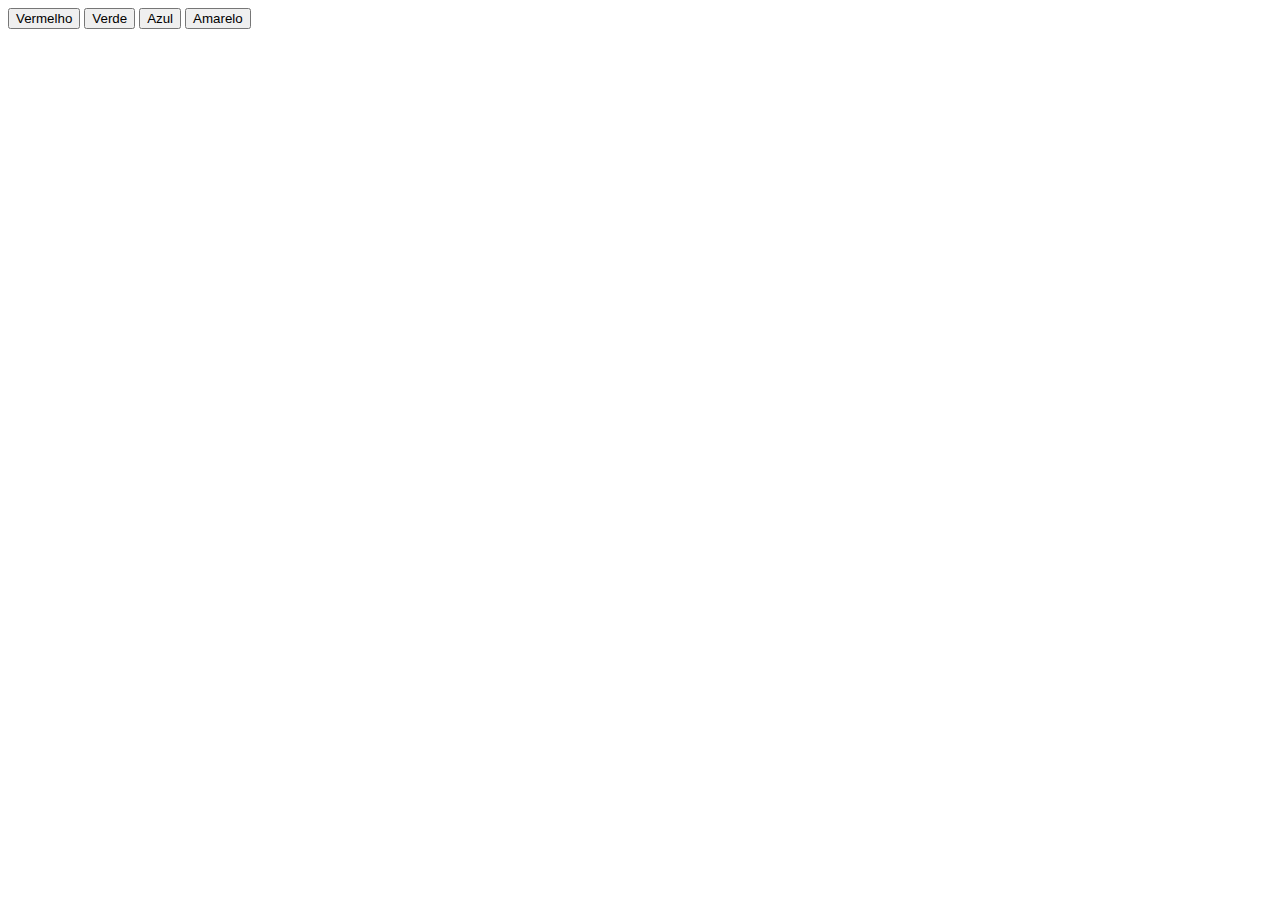
<file: Exercicio01/index.html>
<!DOCTYPE html>
<html lang="pt-br">
<head>
    <meta charset="UTF-8">
    <meta name="viewport" content="width=device-width, initial-scale=1.0">
    <title>Document</title>
    <script src="javascript.js"></script>
</head>
<body>
    <form id="colorForm">
        <button type="button" onclick="cor()">Vermelho</button>
        <button type="button" onclick="cor2()">Verde</button>
        <button type="button" onclick="cor3()">Azul</button>
        <button type="button" onclick="cor4()">Amarelo</button>
    </form>  
</body>
</html>
</file>
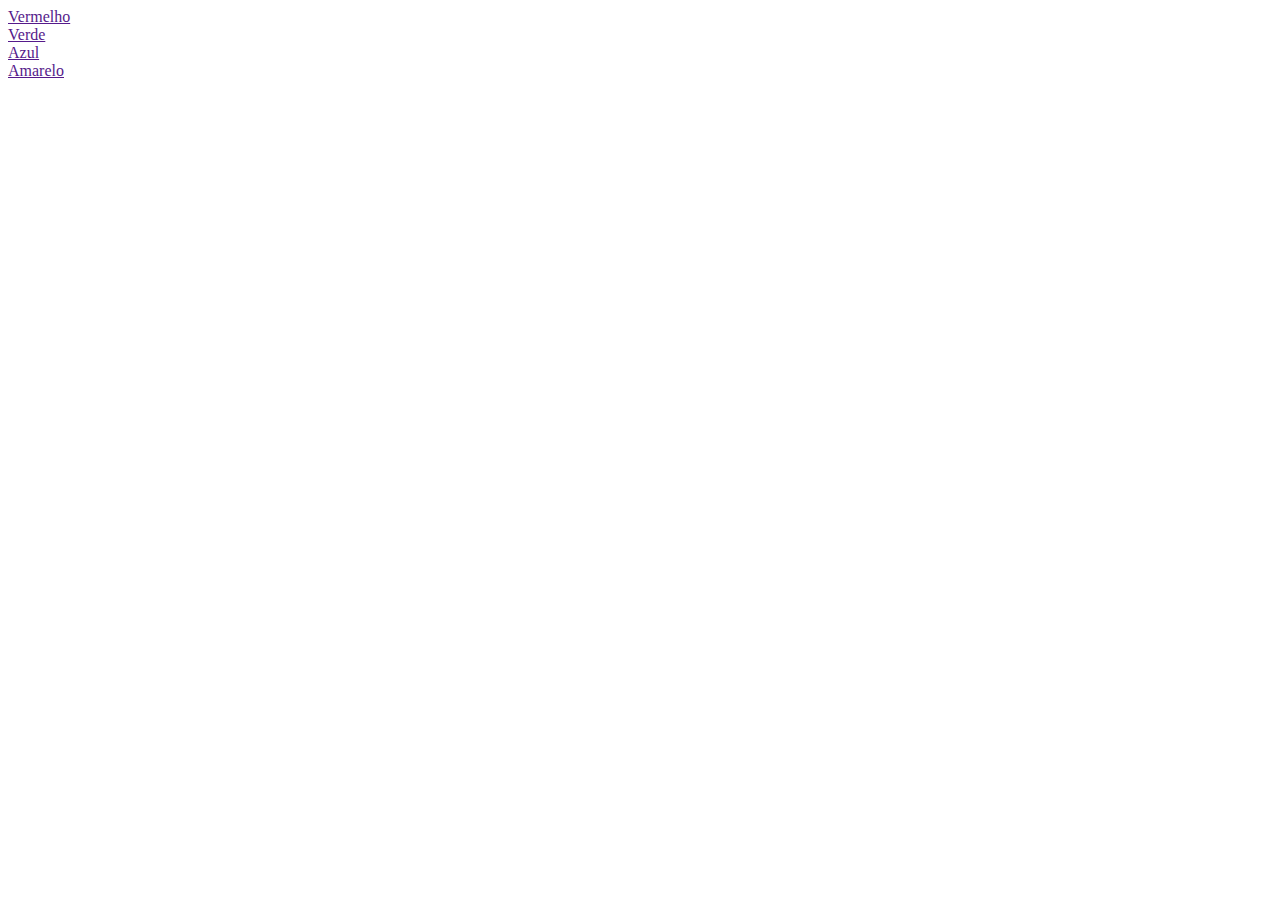
<file: Exercicio02/index.html>
<!DOCTYPE html>
<html lang="pt-br">
<head>
    <meta charset="UTF-8">
    <meta name="viewport" content="width=device-width, initial-scale=1.0">
    <script src="javascript.js"></script>
    <title>Document</title>
</head>
<body>
    <a href="" onmouseover="cor('red')">Vermelho</a><br>
    <a href="" onmouseover="cor('green')">Verde</a><br>
    <a href="" onmouseover="cor('blue')">Azul</a><br>
    <a href="" onmouseover="cor('yellow')">Amarelo</a><br>
</body>
</html>
</file>
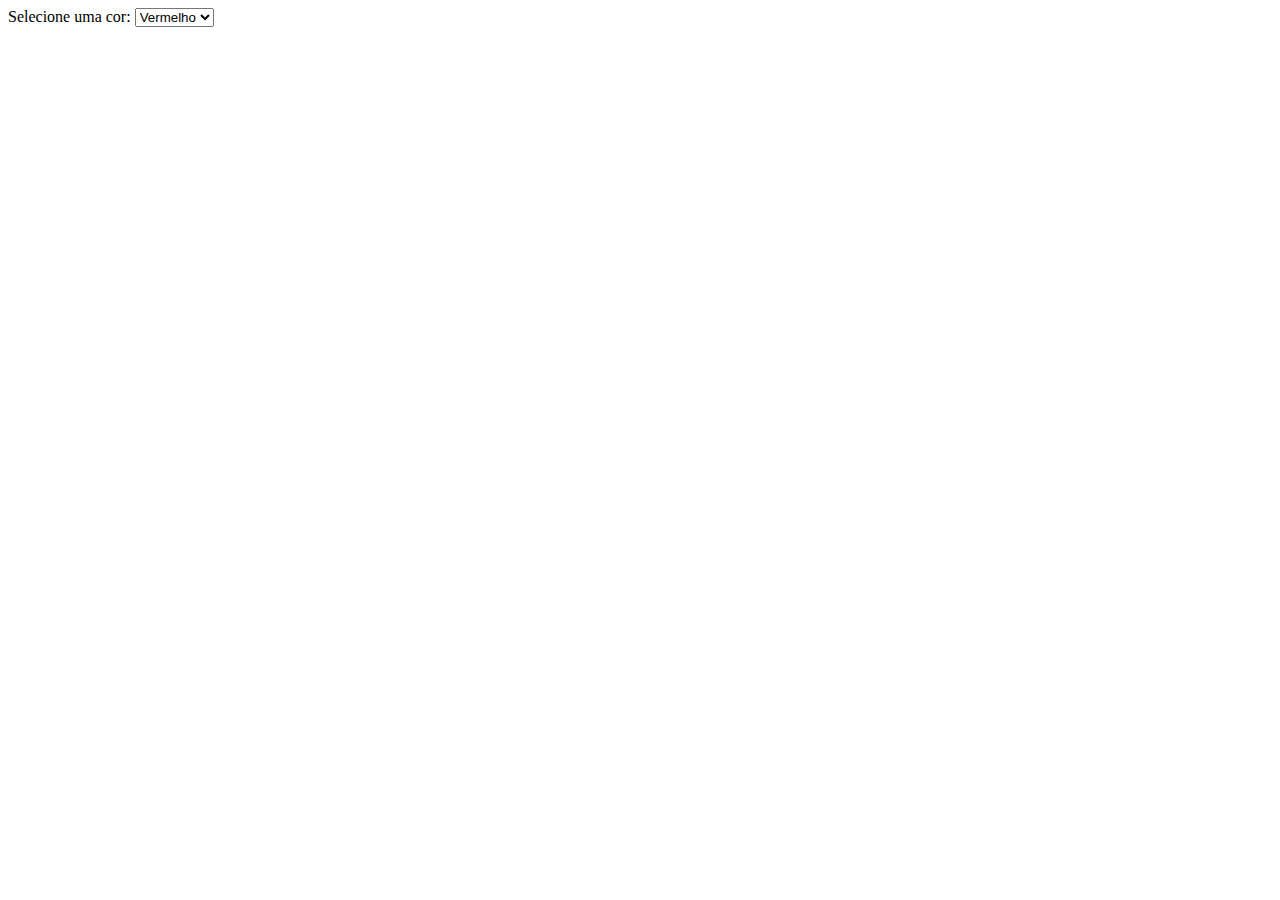
<file: Exercicio03/index.html>
<!DOCTYPE html>
<html lang="pt-br">
<head>
    <meta charset="UTF-8">
    <meta name="viewport" content="width=device-width, initial-scale=1.0">
    <script src="javascript.js"></script>
    <title>Document</title>
</head>
<body>
    <label for="cor">Selecione uma cor:</label>
    <select id="cor" onchange="mudarCor(this.value)">
    <option value="red">Vermelho</option>
    <option value="green">Verde</option>
    <option value="blue">Azul</option>
    <option value="yellow">Amarelo</option>
    </select>   
</body>
</html>
</file>
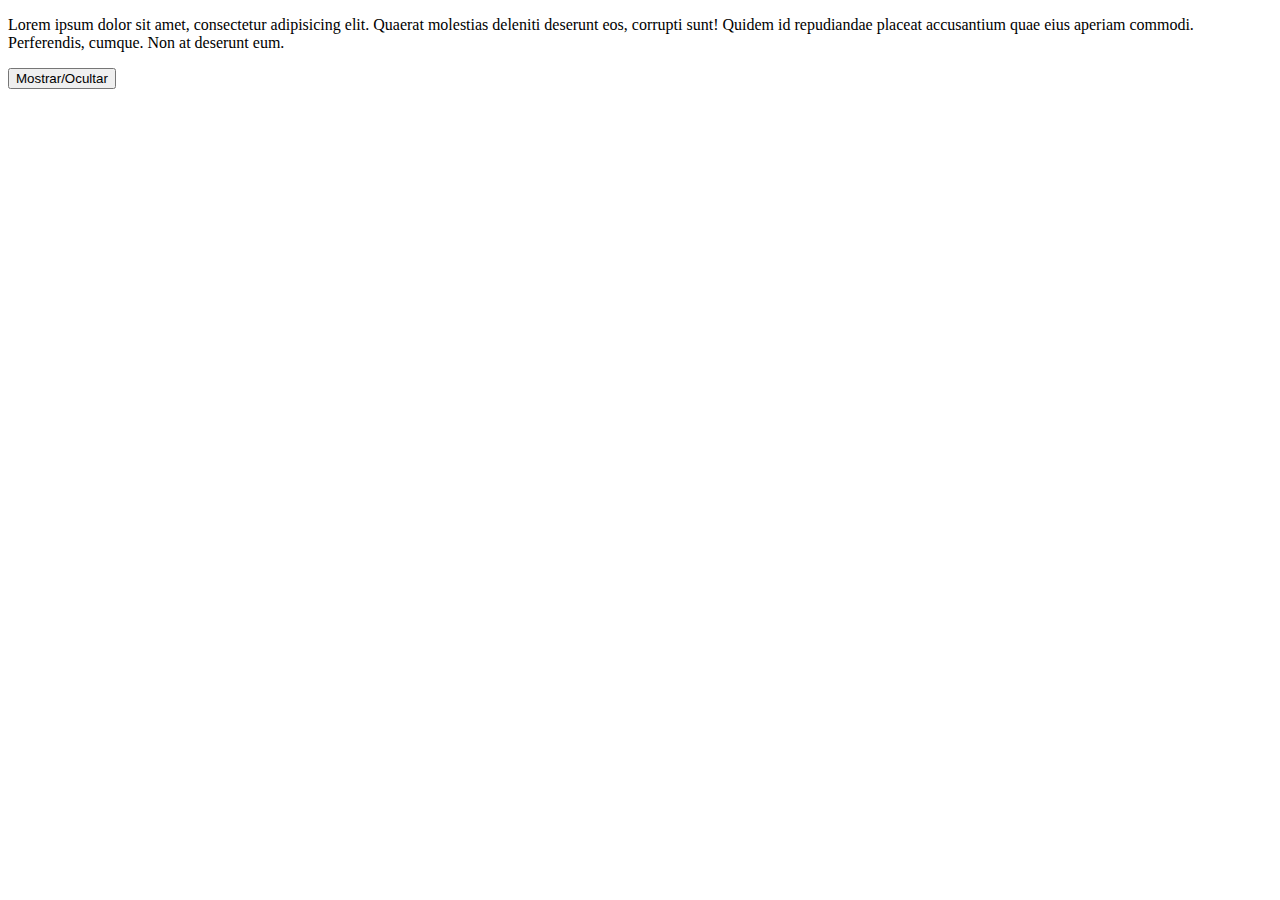
<file: Exercicio04/index.html>
<!DOCTYPE html>
<html lang="pt-br">
<head>
    <meta charset="UTF-8">
    <meta name="viewport" content="width=device-width, initial-scale=1.0">
    <script src="javascript.js"></script>
    <title>Document</title>
</head>
<body>
    <p id="texto">Lorem ipsum dolor sit amet, consectetur adipisicing elit. Quaerat molestias deleniti deserunt eos, corrupti sunt! Quidem id repudiandae placeat accusantium quae eius aperiam commodi. Perferendis, cumque. Non at deserunt eum.</p>
    <button onclick="visibilidade()">Mostrar/Ocultar</button>
    
</body>
</html>
</file>
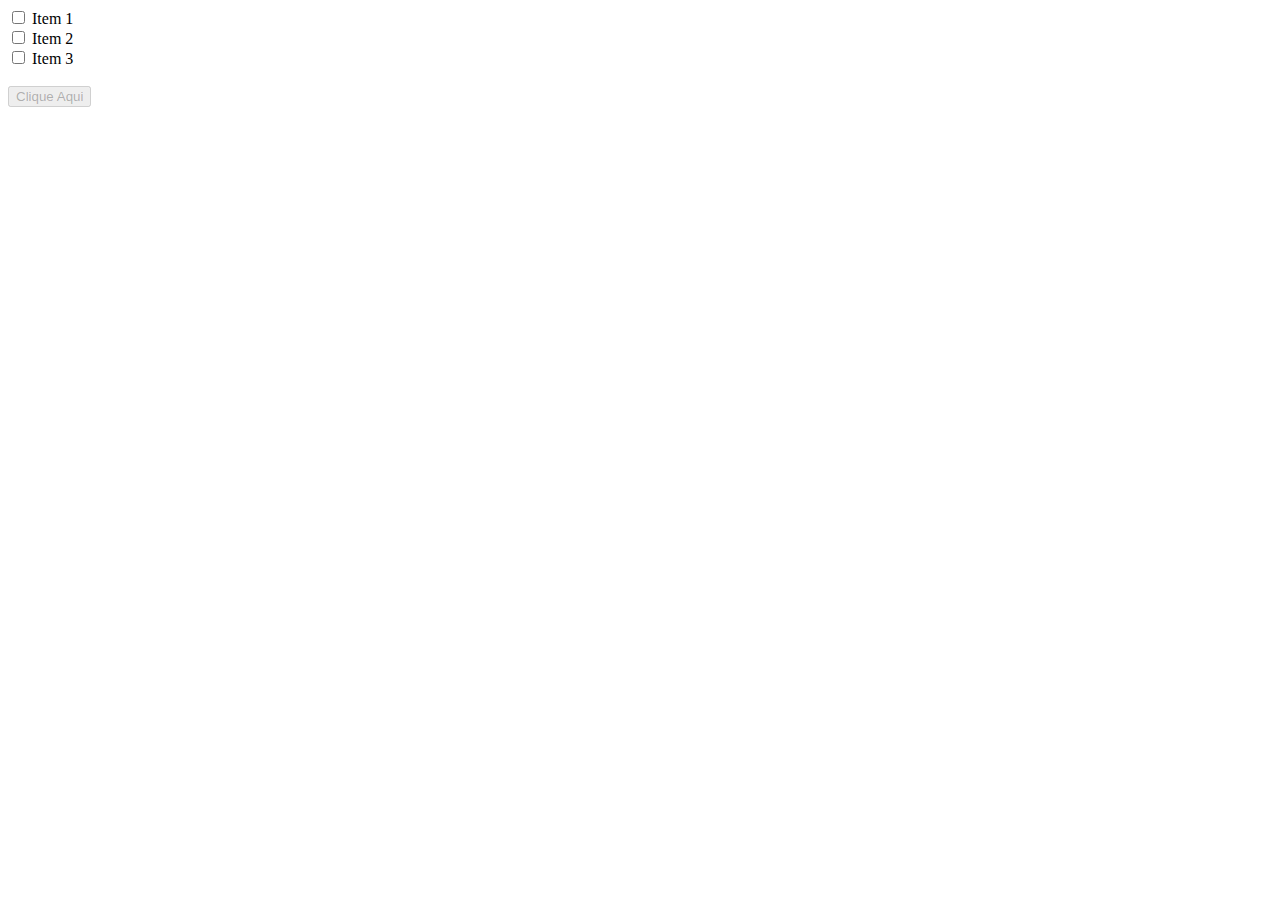
<file: Exercicio05/index.html>
<!DOCTYPE html>
<html lang="pt-br">
<head>
    <meta charset="UTF-8">
    <meta name="viewport" content="width=device-width, initial-scale=1.0">
    <script src="javascript.js"></script>
    <title>Document</title>
</head>
<body>
    <form id="myForm">
        <input type="checkbox" id="item1" name="item1" onchange="verificarCheck()"> Item 1<br>
        <input type="checkbox" id="item2" name="item2" onchange="verificarCheck()"> Item 2<br>
        <input type="checkbox" id="item3" name="item3" onchange="verificarCheck()"> Item 3<br><br>
        <button type="button" id="botao" onclick="alert('Botão clicado!')" disabled>Clique Aqui</button>
    </form>
    
</body>
</html>
</file>
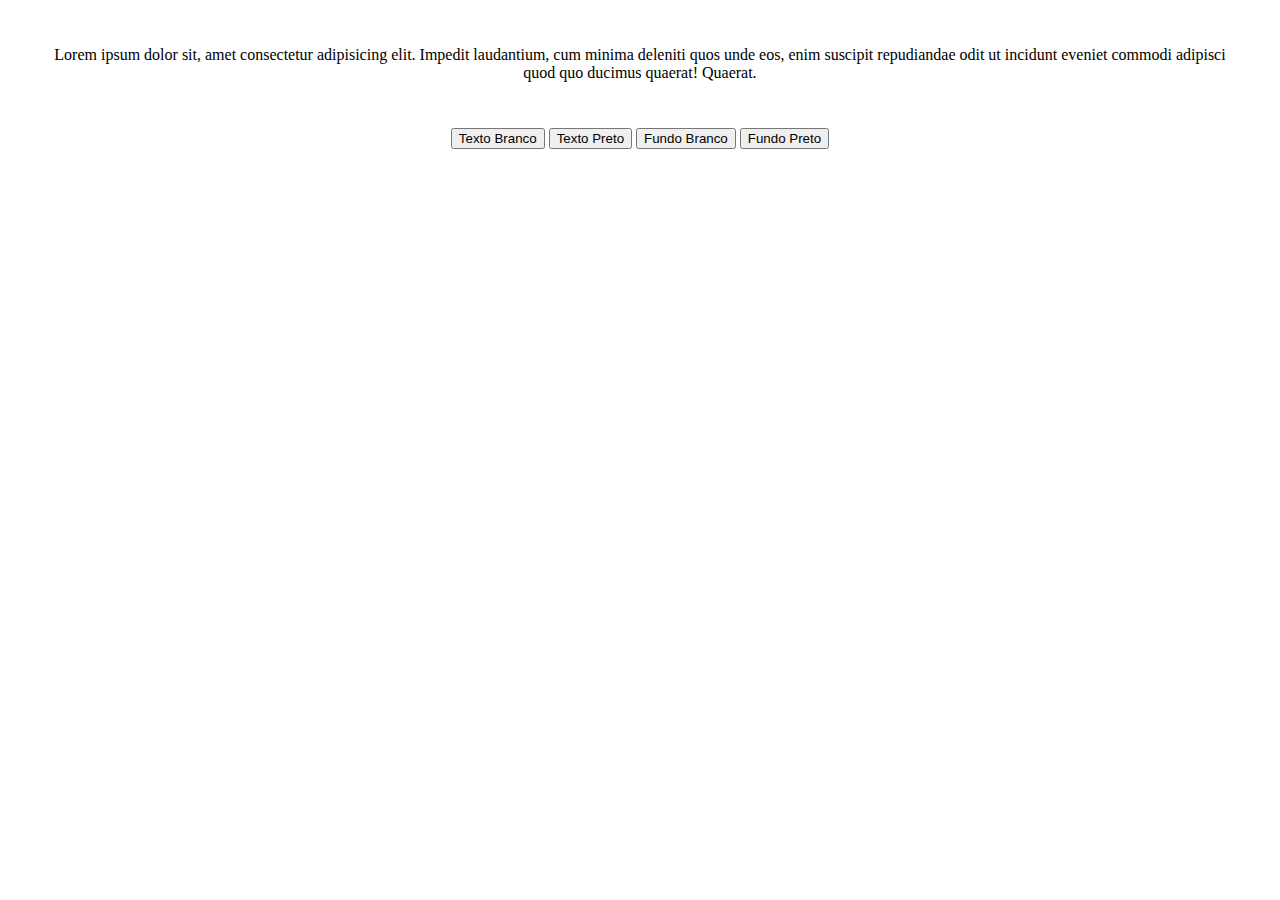
<file: Exercicio06/index.html>
<!DOCTYPE html>
<html lang="pt-br">
<head>
    <meta charset="UTF-8">
    <meta name="viewport" content="width=device-width, initial-scale=1.0">
    <script src="javascript.js"></script>
    <link rel="stylesheet" href="style.css">    
    <title>Document</title>
</head>
<body>
    <div id="paragrafo" style="background-color: white;">
        <p id="texto" style="color: black;">Lorem ipsum dolor sit, amet consectetur adipisicing elit. Impedit laudantium, cum minima deleniti quos unde eos, enim suscipit repudiandae odit ut incidunt eveniet commodi adipisci quod quo ducimus quaerat! Quaerat.</p>
    </div>
    <button onclick="tornarTextoBranco()">Texto Branco</button>
    <button onclick="tornarTextoPreto()">Texto Preto</button>
    <button onclick="tornarFundoBranco()">Fundo Branco</button>
    <button onclick="tornarFundoPreto()">Fundo Preto</button>
</body>
</html>
</file>
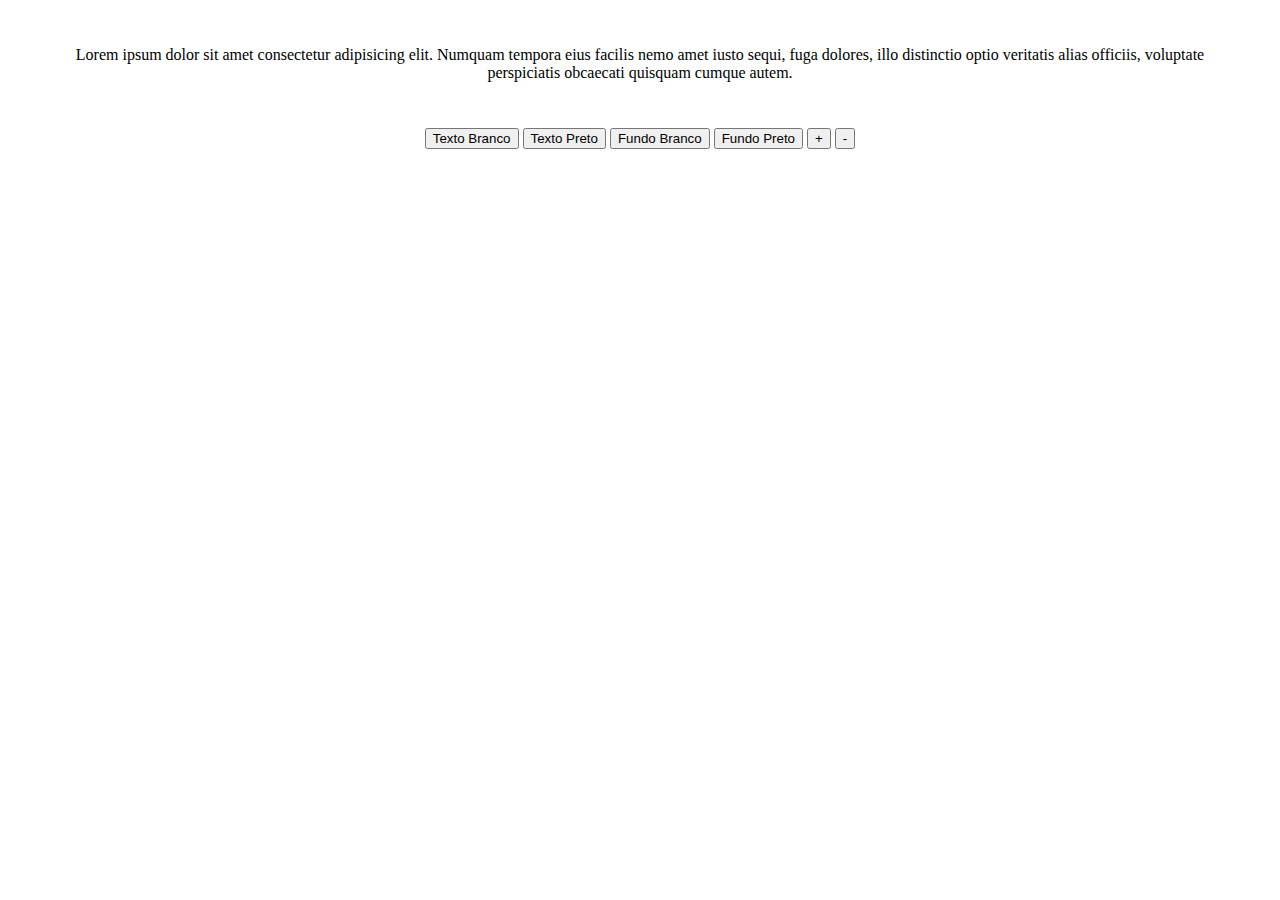
<file: Exercicio07/index.html>
<!DOCTYPE html>
<html lang="pt-br">
<head>
    <meta charset="UTF-8">
    <meta name="viewport" content="width=device-width, initial-scale=1.0">
    <script src="javascript.js"></script>
    <link rel="stylesheet" href="style.css">    
    <title>Document</title>
</head>
<body>
    <div id="paragrafo" style="background-color: white;">
        <p id="texto" style="color: black;">Lorem ipsum dolor sit amet consectetur adipisicing elit. Numquam tempora eius facilis nemo amet iusto sequi, fuga dolores, illo distinctio optio veritatis alias officiis, voluptate perspiciatis obcaecati quisquam cumque autem.</p>
    </div>
    <button onclick="tornarTextoBranco()">Texto Branco</button>
    <button onclick="tornarTextoPreto()">Texto Preto</button>
    <button onclick="tornarFundoBranco()">Fundo Branco</button>
    <button onclick="tornarFundoPreto()">Fundo Preto</button>
    <button type="button" onclick="alterarTamanho(2)">+</button>
    <button type="button" onclick="alterarTamanho(-2)">-</button>
</body>
</html>
</file>
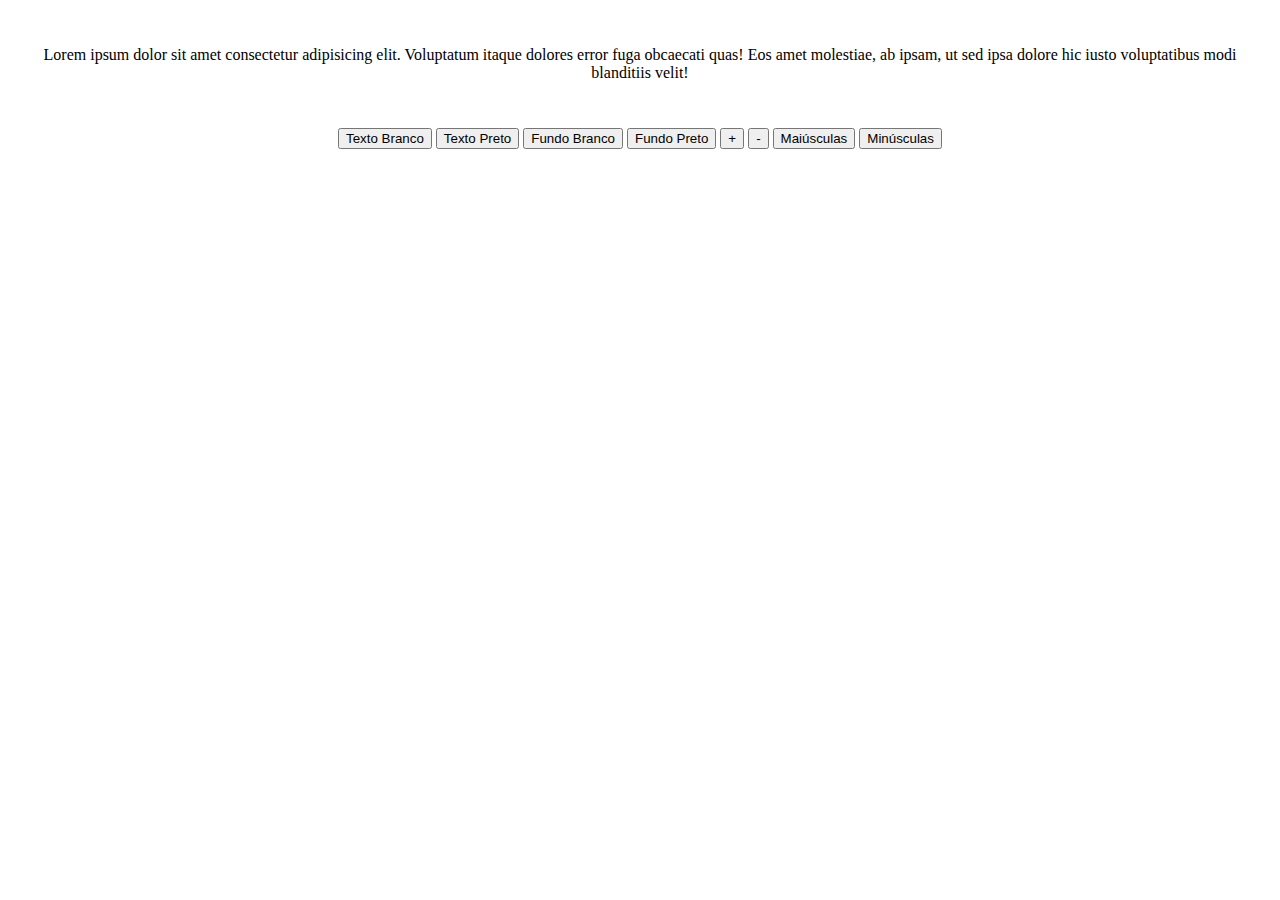
<file: Exercicio08/index.html>
<!DOCTYPE html>
<html lang="pt-br">
<head>
    <meta charset="UTF-8">
    <meta name="viewport" content="width=device-width, initial-scale=1.0">
    <script src="javascript.js"></script>
    <link rel="stylesheet" href="style.css">    
    <title>Document</title>
</head>
<body>
    <div id="paragrafo" style="background-color: white;">
        <p id="texto" style="color: black;">Lorem ipsum dolor sit amet consectetur adipisicing elit. Voluptatum itaque dolores error fuga obcaecati quas! Eos amet molestiae, ab ipsam, ut sed ipsa dolore hic iusto voluptatibus modi blanditiis velit!</p>
    </div>
    <button onclick="tornarTextoBranco()">Texto Branco</button>
    <button onclick="tornarTextoPreto()">Texto Preto</button>
    <button onclick="tornarFundoBranco()">Fundo Branco</button>
    <button onclick="tornarFundoPreto()">Fundo Preto</button>
    <button type="button" onclick="alterarTamanho(2)">+</button>
    <button type="button" onclick="alterarTamanho(-2)">-</button>
    <button onclick="maiusculas()">Maiúsculas</button>
    <button onclick="minusculas()">Minúsculas</button>

</body>
</html>
</file>
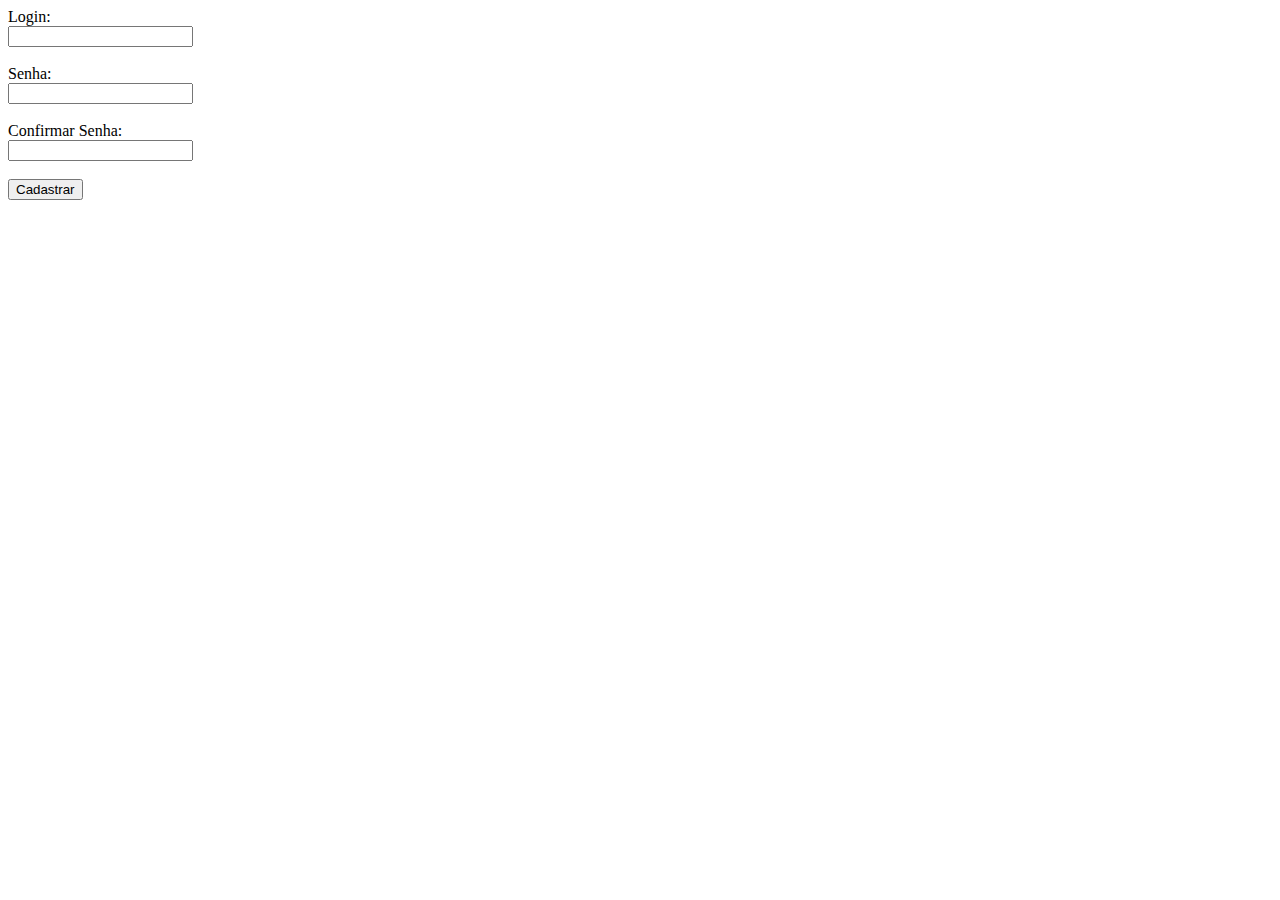
<file: Exercicio09/index.html>
<!DOCTYPE html>
<html lang="pt-br">
<head>
    <meta charset="UTF-8">
    <meta name="viewport" content="width=device-width, initial-scale=1.0">
    <script src="javascript.js"></script>
    <title>Document</title>
</head>
<body>
    <form id="myForm" onsubmit="return formulario()">
        <label for="login">Login:</label><br>
        <input type="text" id="login" name="login" required><br><br>
        <label for="senha">Senha:</label><br>
        <input type="password" id="senha" name="senha" required minlength="6" maxlength="10"><br><br>
        <label for="confirmarSenha">Confirmar Senha:</label><br>
        <input type="password" id="confirmarSenha" name="confirmarSenha" required minlength="6" maxlength="10"><br><br>
        <input type="submit" value="Cadastrar">
    </form>
</body>
</html>
</file>
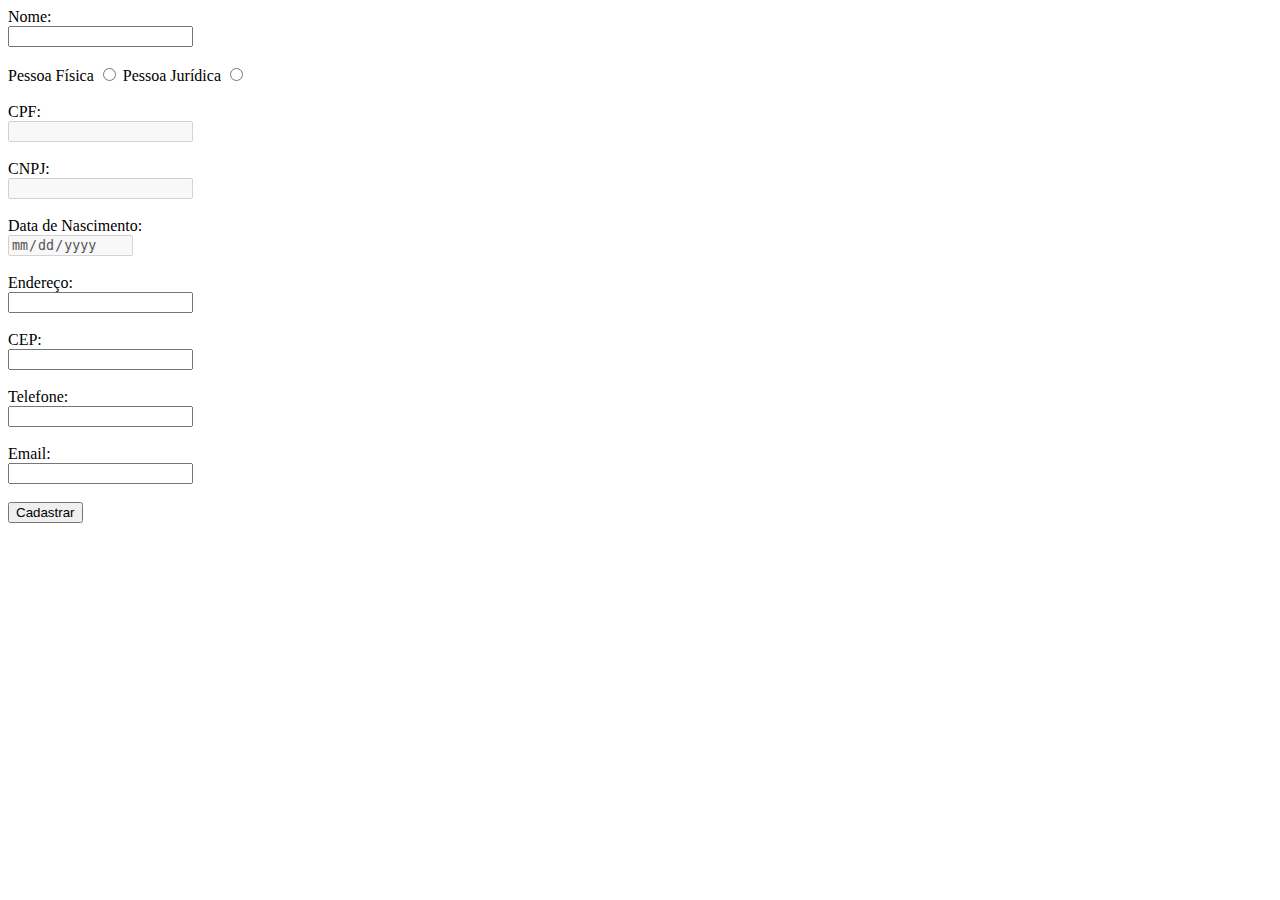
<file: Exercicio10/index.html>
<!DOCTYPE html>
<html lang="pt-br">
<head>
    <meta charset="UTF-8">
    <meta name="viewport" content="width=device-width, initial-scale=1.0">
    <script src="javascript.js"></script>
    <title>Document</title>
</head>
<body>
    <form id="cadastroForm">
        <label for="nome">Nome:</label><br>
        <input type="text" id="nome" name="nome" required><br><br>
        <label for="pessoaFisica">Pessoa Física</label>
        <input type="radio" id="pessoaFisica" name="pessoaFisica" onclick="habilitarCampos('cpf', 'cnpj'); habilitarDataNascimento()"> 
        <label for="pessoaJuridica">Pessoa Jurídica</label>
        <input type="radio" id="pessoaJuridica" name="pessoaJuridica" onclick="habilitarCampos('cnpj', 'cpf'); desabilitarDataNascimento()"><br><br>
        <label for="cpf">CPF:</label><br>
        <input type="text" id="cpf" name="cpf" disabled><br><br>
        <label for="cnpj">CNPJ:</label><br>
        <input type="text" id="cnpj" name="cnpj" disabled><br><br>
        <label for="dataNascimento">Data de Nascimento:</label><br>
        <input type="date" id="dataNascimento" name="dataNascimento" disabled><br><br>
        <label for="endereco">Endereço:</label><br>
        <input type="text" id="endereco" name="endereco" required><br><br>
        <label for="cep">CEP:</label><br>
        <input type="text" id="cep" name="cep" oninput="this.value = this.value.replace(/[^0-9]/g, '')" required><br><br>
        <label for="telefone">Telefone:</label><br>
        <input type="text" id="telefone" name="telefone" required><br><br>
        <label for="email">Email:</label><br>
        <input type="email" id="email" name="email" required><br><br>
        <input type="submit" value="Cadastrar" onclick="formularioConcluido()">
    </form>
</body>
</html>
</file>
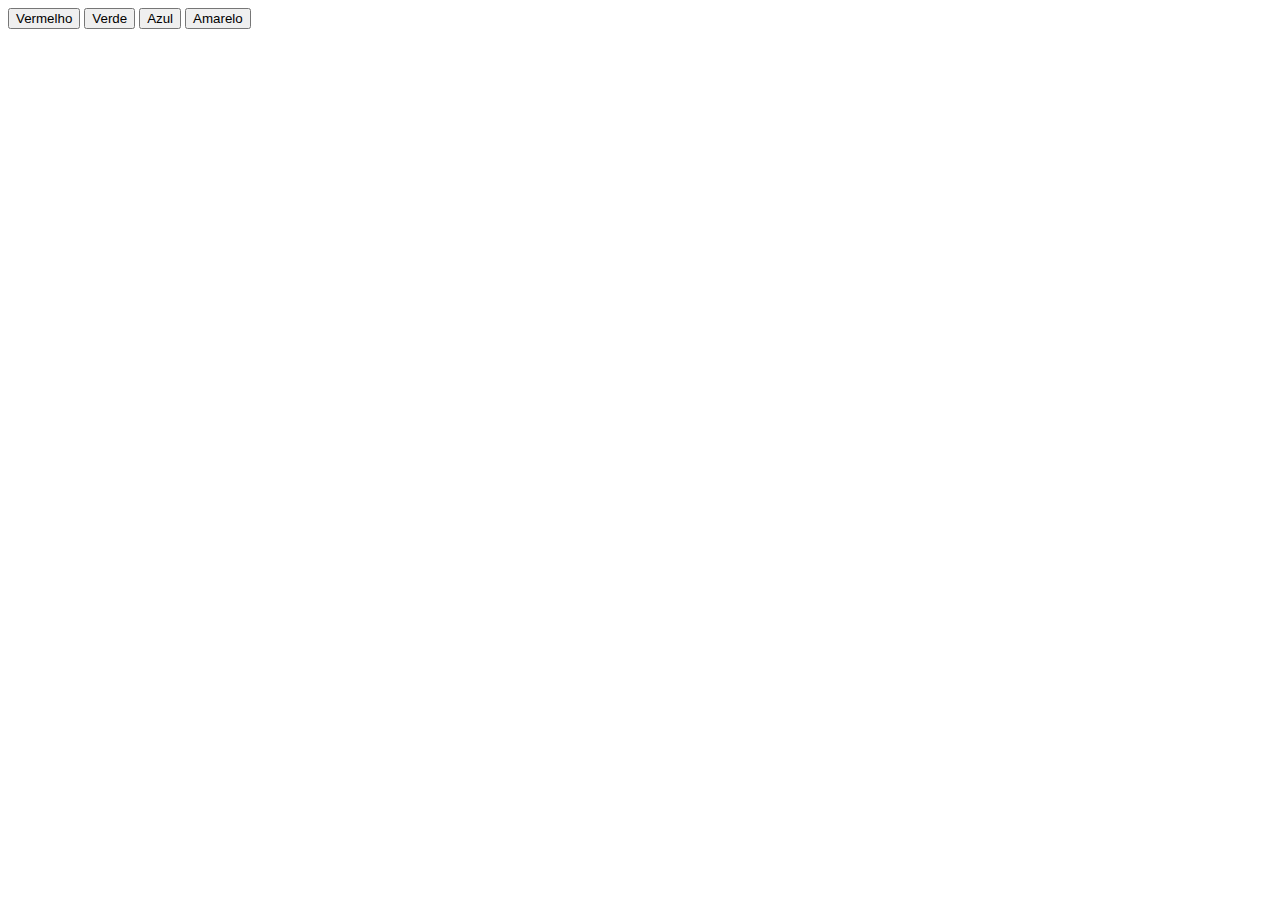
<file: Exercicio11/index.html>
<!DOCTYPE html>
<html lang="pt-br">
<head>
    <meta charset="UTF-8">
    <meta name="viewport" content="width=device-width, initial-scale=1.0">
    <title>Document</title>
    <script src="jquery-3.7.1.min.js"></script>
    <script>
         $(document).ready(function() {
            $('#botao1').click(function() {
                $('body').css('background-color', 'red');
            });

            $('#botao2').click(function() {
                $('body').css('background-color', 'green');
            });

            $('#botao3').click(function() {
                $('body').css('background-color', 'blue');
            });

            $('#botao4').click(function() {
                $('body').css('background-color', 'yellow');
            });
        });
    </script>
</head>
<body>
    <form id="colorForm">
        <button type="button" id="botao1">Vermelho</button>
        <button type="button" id="botao2">Verde</button>
        <button type="button" id="botao3">Azul</button>
        <button type="button" id="botao4">Amarelo</button>
    </form>  
</body>
</html>
</file>
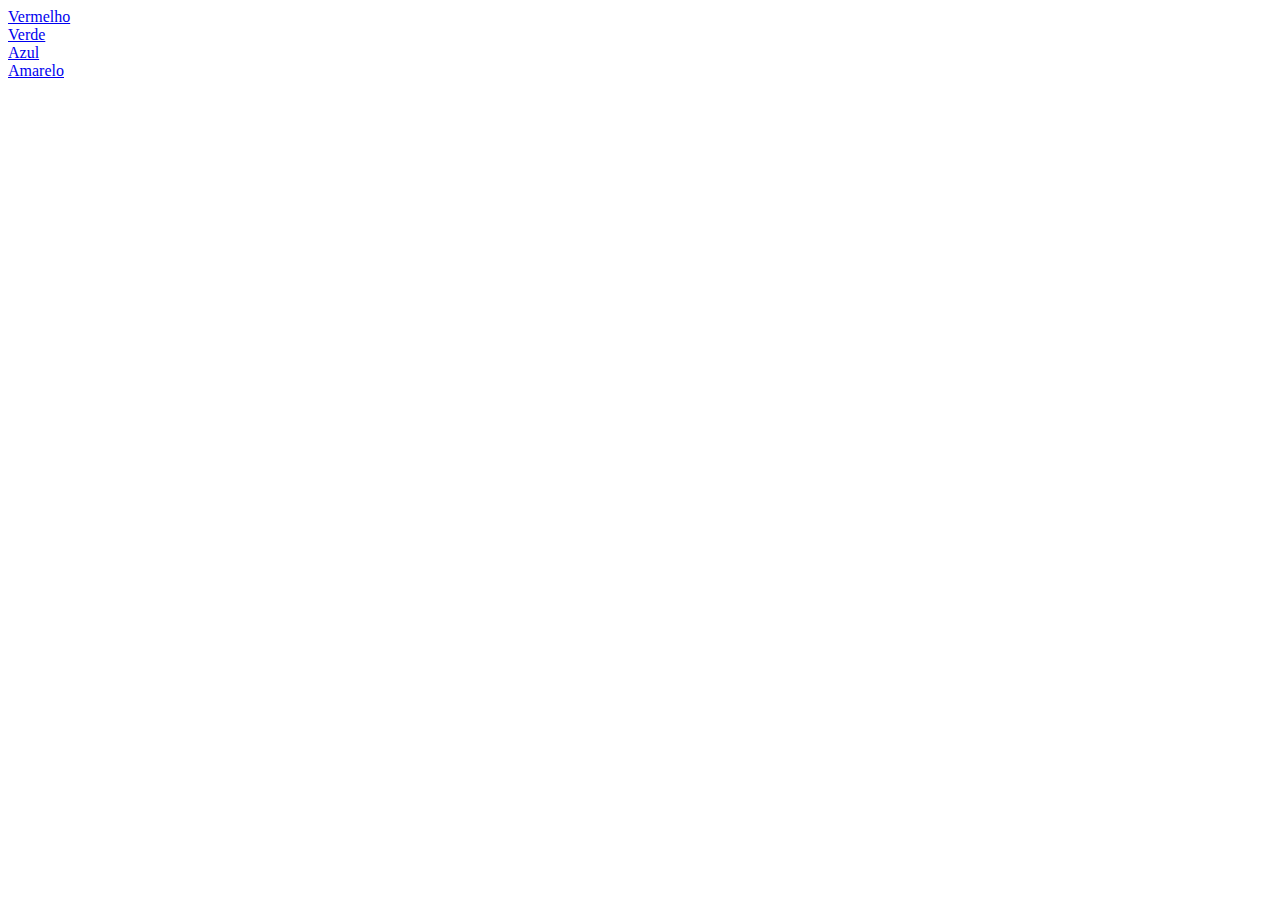
<file: Exercicio12/index.html>
<!DOCTYPE html>
<html lang="pt-br">
<head>
    <meta charset="UTF-8">
    <meta name="viewport" content="width=device-width, initial-scale=1.0">
    <script src="jquery-3.7.1.min.js"></script>
    <script>
        $(document).ready(function() {
            $('#vermelho').hover(function() {
                $('body').css('background-color', 'red');
            });

            $('#verde').hover(function() {
                $('body').css('background-color', 'green');
            });

            $('#azul').hover(function() {
                $('body').css('background-color', 'blue');
            });

            $('#amarelo').hover(function() {
                $('body').css('background-color', 'yellow');
            });
        });
    </script>
    <title>Document</title>
</head>
<body>
    <a href="#" id="vermelho">Vermelho</a><br>
    <a href="#" id="verde">Verde</a><br>
    <a href="#" id="azul">Azul</a><br>
    <a href="#" id="amarelo">Amarelo</a><br>
</body>
</html>
</file>
<file: Exercicio06/style.css>
body 
{
    text-align: center;
}
#paragrafo 
{
    margin: 20px;
    padding: 10px;
}
</file>
<file: Exercicio07/style.css>
body 
{
    text-align: center;
}
#paragrafo 
{
    margin: 20px;
    padding: 10px;
}
</file>
<file: Exercicio08/style.css>
body 
{
    text-align: center;
}
#paragrafo 
{
    margin: 20px;
    padding: 10px;
}
</file>
